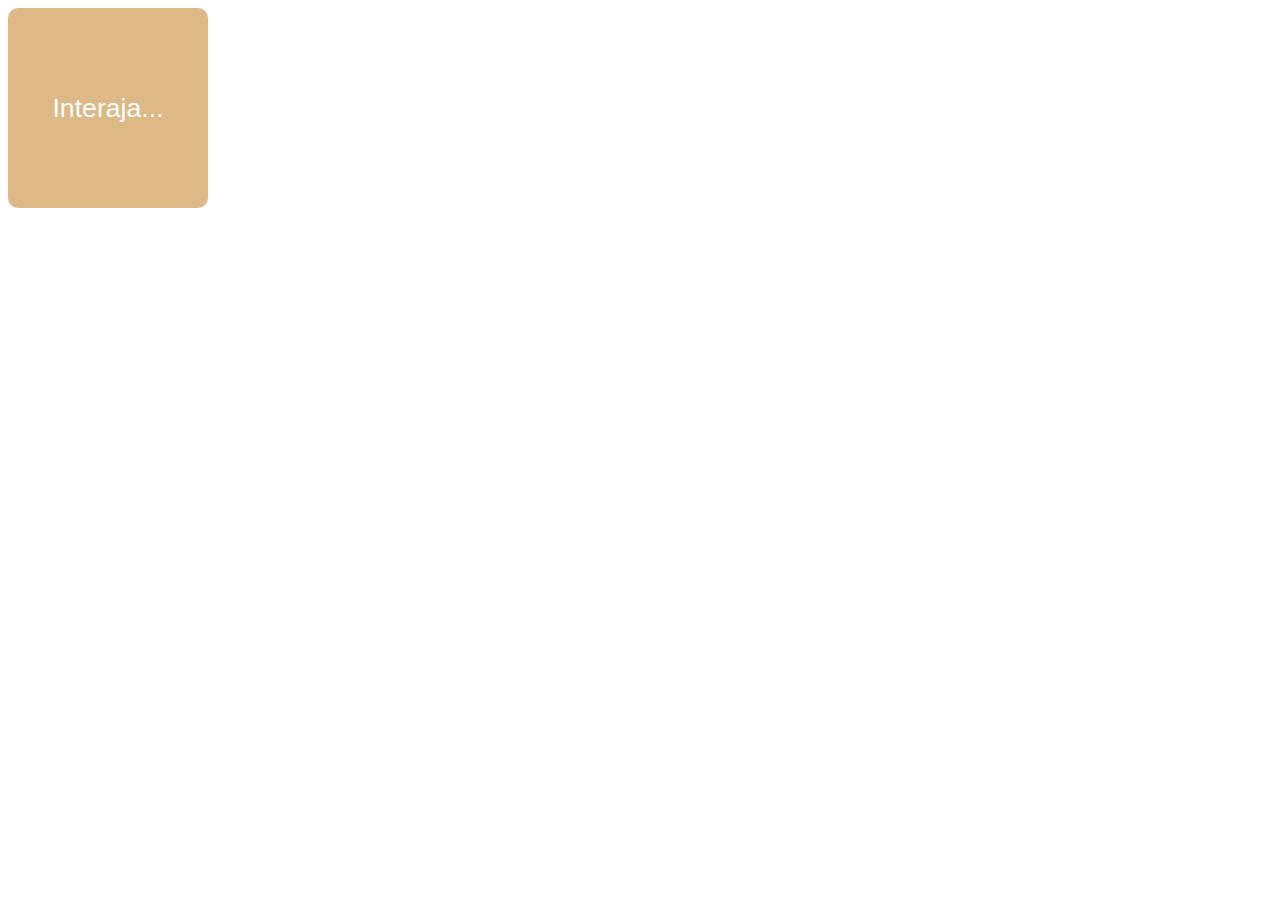
<file: Aula 10/Index.html>
<!DOCTYPE html>
<html lang="pt-br">
<head>
    <meta charset="UTF-8">
    <meta http-equiv="X-UA-Compatible" content="IE=edge">
    <meta name="viewport" content="width=device-width, initial-scale=1.0">
    <style>
        div#area{
            font: normal 20pt Arial;
            background-color: burlywood;
            border-radius: 10px;
            color: azure;
            width: 200px;
            height: 200px;
            line-height: 200px;
            text-align: center;
        }
    </style>
    <title>Eventos DOM</title>
</head>
<body>
    <!--<div id='area' onClick="click"> </div>-->
    <div id="area">
        Interaja...
    </div>
    <script>
        var a = window.document.getElementById('area')
        a.addEventListener('click', clicar)
        a.addEventListener('mouseenter', entrar)
        a.addEventListener('mouseout', sair)
        
        function clicar() {
            a.innerText = 'Clicou!'
            a.style.background = 'blue'
        }
        
        function entrar() {
            a.innerText = 'Entrou!'
            a.style.background = 'red'
        }

        function sair() {
            a.innerText = 'Saiu!'
            a.style.background = 'green'
        }
    </script>
</body>
</html>
</file>
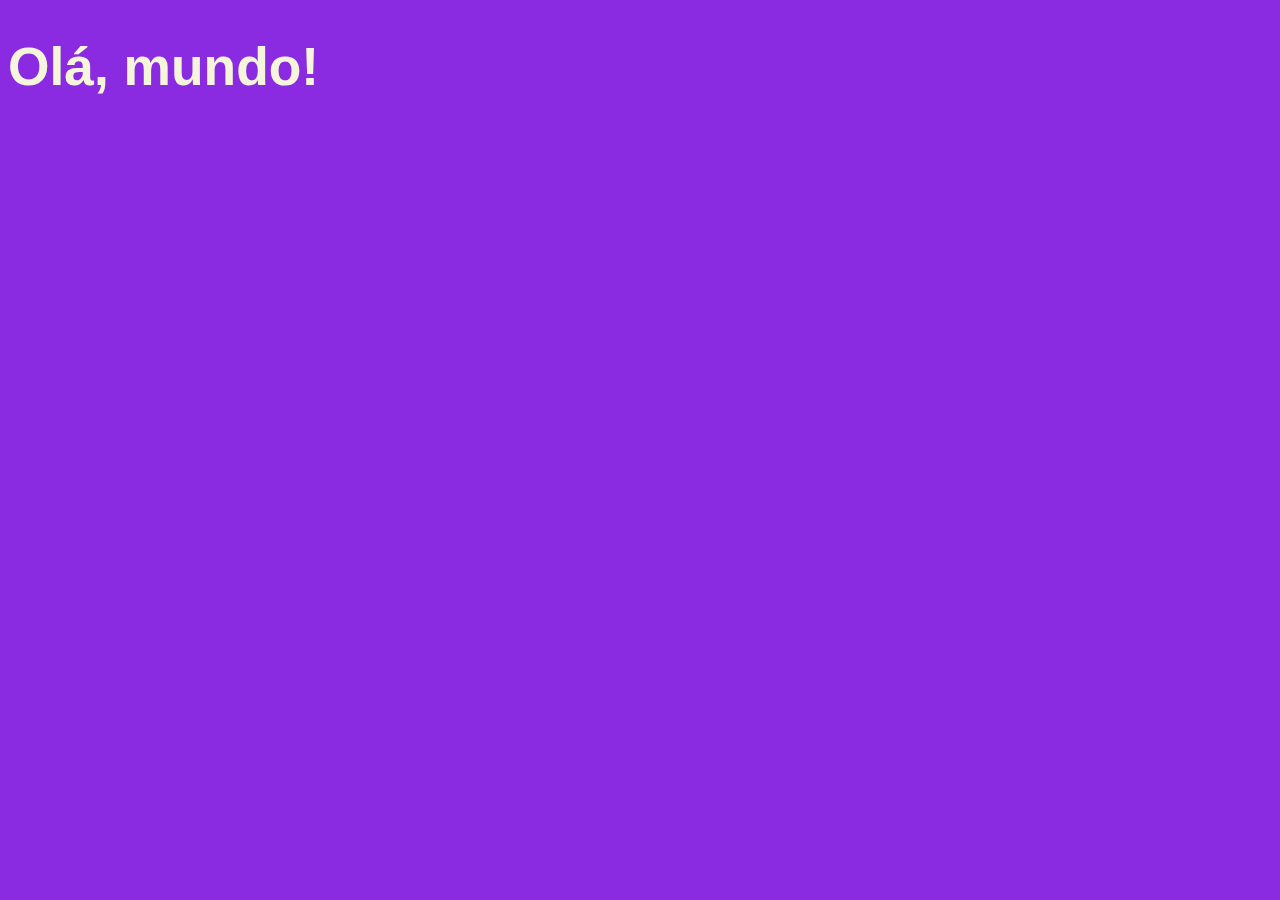
<file: Aula 4/Index.html>
<!DOCTYPE html>
<html lang="pt-br">
<head>
    <meta charset="UTF-8">
    <meta http-equiv="X-UA-Compatible" content="IE=edge">
    <meta name="viewport" content="width=device-width, initial-scale=1.0">
    <title>Document</title>
    <style>
        body{
            background-color: blueviolet;
            color: beige;
            font: normal 20pt Arial;
        }
    </style>
</head>
<body>
    <h1>Olá, mundo!</h1>
    <script>
        window.alert('Hello, World')
        window.prompt('Seu nome completo')
        window.confirm('Está gostando de JS?')
    </script>
</body>
</html>
</file>
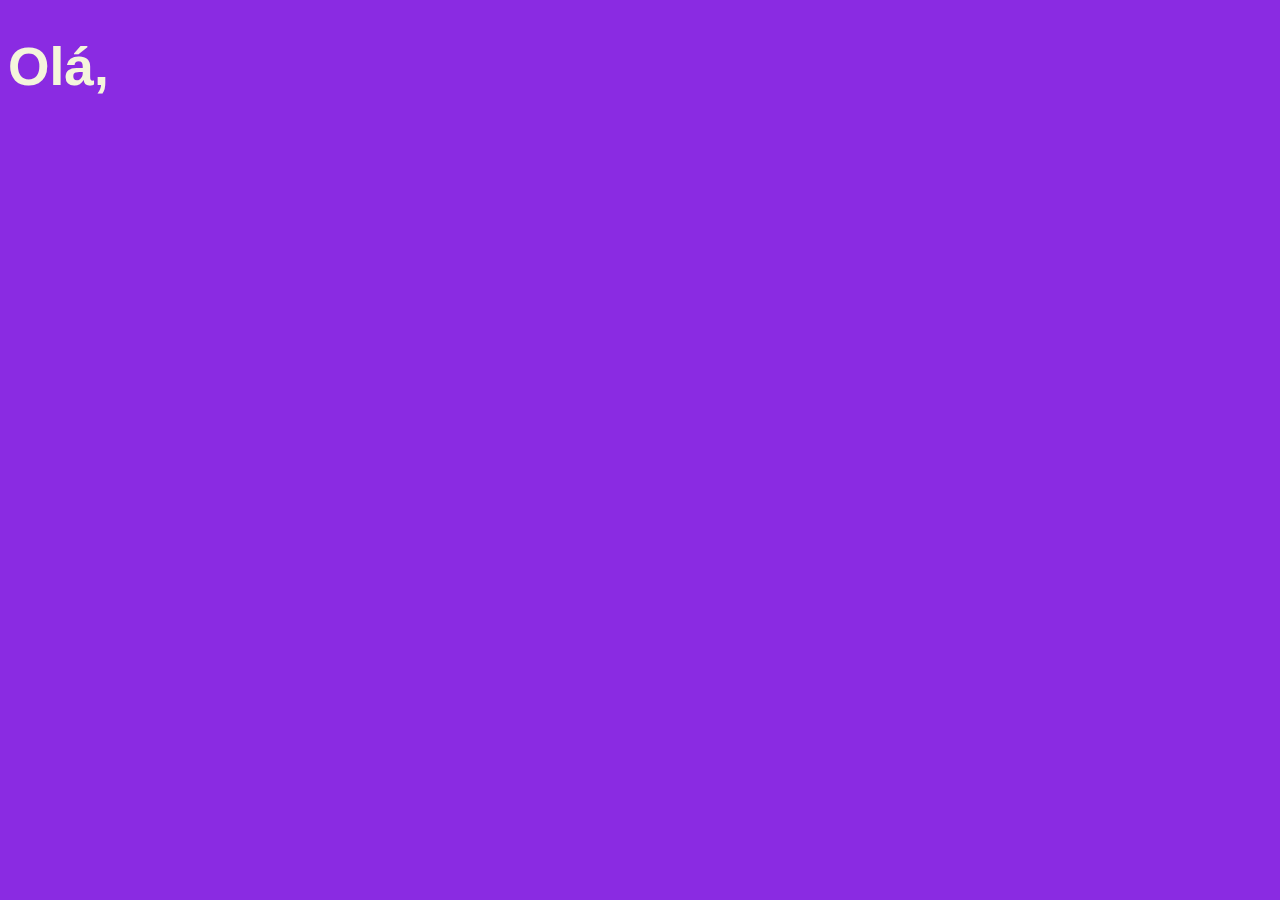
<file: Aula 6/Index.html>
<!DOCTYPE html>
<html lang="pt-br">
<head>
    <meta charset="UTF-8">
    <meta http-equiv="X-UA-Compatible" content="IE=edge">
    <meta name="viewport" content="width=device-width, initial-scale=1.0">
    <title>Document</title>
    <style>
        body{
            background-color: blueviolet;
            color: beige;
            font: normal 20pt Arial;
        }
    </style>
</head>
<body>
    <h1>Olá, </h1>
    <script>


        /* Modo sem a conversão
        
        var n1 = window.prompt('Digite um número')
        var n2 = window.prompt('Digite outro número')
        var s = n1 + n2
        window.alert('A sua soma dos valores é ' + s) // Concatenação (juntou os números ao inves de somar)*/

        //(Number + Number) para adição
        //(String + String) para concatenação

        //modo de conversão

        //Modo direto - Number

        
        var n1 = Number(window.prompt('Digite um número'))
        var n2 = Number(window.prompt('Digite outro número'))
        var s = n1 + n2
        window.alert(`A soma entre ${n1} e ${n2} é igual a ${s}`)

        //Conversão de String

        /*
        var n1 = Number(window.prompt('Digite um número'))
        var n2 = Number(window.prompt('Digite outro número'))
        var s = n1 + n2

        window.alert('A sua soma dos valores é ' + String(s))
                            OU
        window.alert('A sua soma dos valores é ' + s.toString)
        */

    </script>
</body>
</html>
</file>
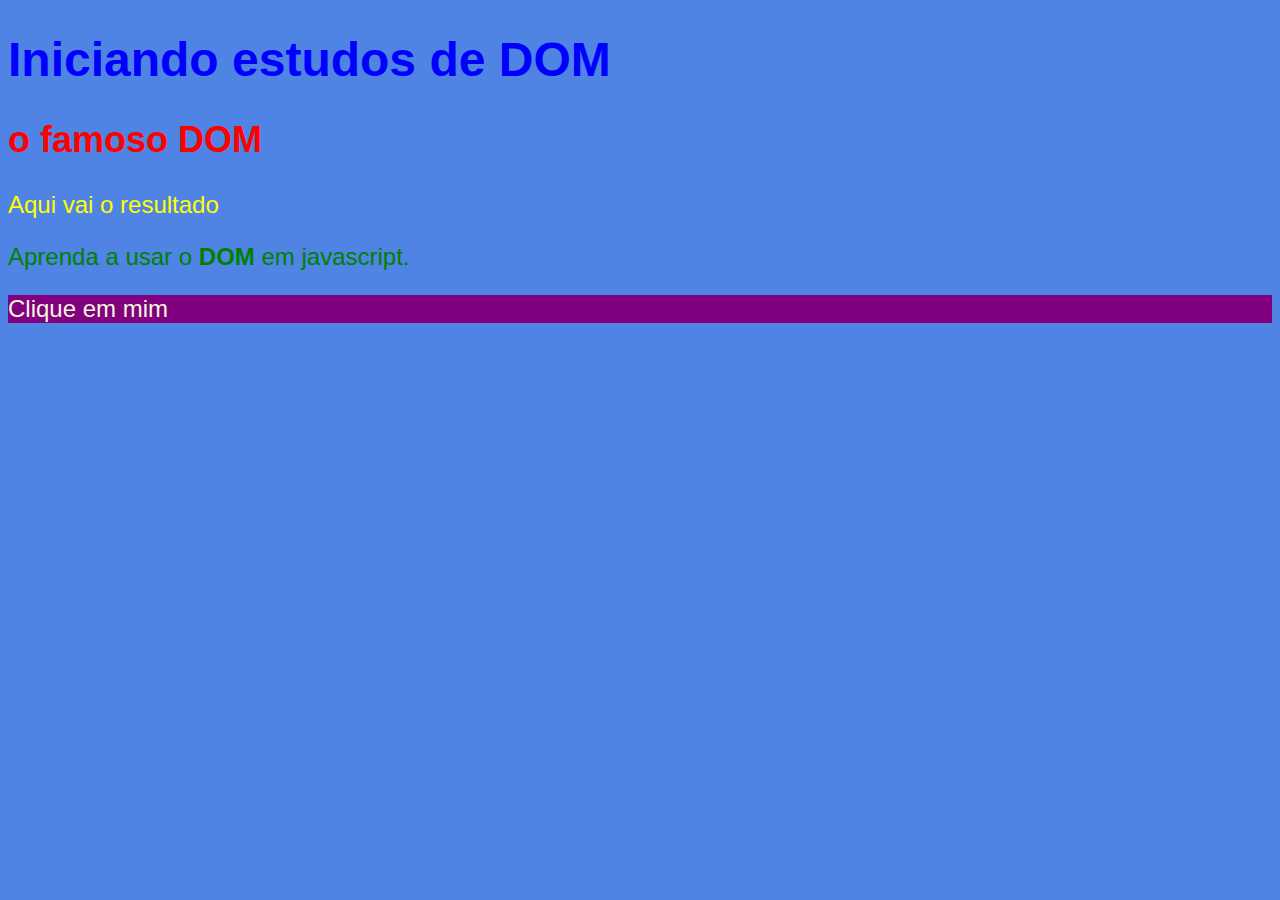
<file: Aula 9/Index.html>
<!DOCTYPE html>
<html lang="pt-br">
<head>
    <meta charset="UTF-8">
    <meta http-equiv="X-UA-Compatible" content="IE=edge">
    <meta name="viewport" content="width=device-width, initial-scale=1.0">
    <style>
        body{
            background-color: rgb(80, 132, 228);
            color:beige;
            font: normal 18pt Arial
        }
    </style>
    <title>Iniciando os estudos com DOM</title>
</head>
<body>
    <h1 class="tl1">Iniciando estudos de DOM</h1>
    <h2 id="tl2">o famoso DOM</h2>
    <p>Aqui vai o resultado</p>
    <p id="p2">Aprenda a usar o <strong>DOM</strong> em javascript.</p>
    <div name="msg">Clique em mim</div>
    <br>
    <script>
        var tl01 = window.document.getElementsByClassName('tl1')[0]
        tl01.style.color = 'blue'
        var tl02 = window.document.getElementById('tl2')
        tl02.style.color = 'red'
        var p1 = window.document.getElementsByTagName('p')[0]
        p1.style.color = 'yellow'
        var p2 = window.document.querySelector('p#p2')
        p2.style.color = 'green'
        var d = window.document.getElementsByName('msg')[0]
        d.style.background = 'purple'
        
    </script>
</body>
</html>
</file>
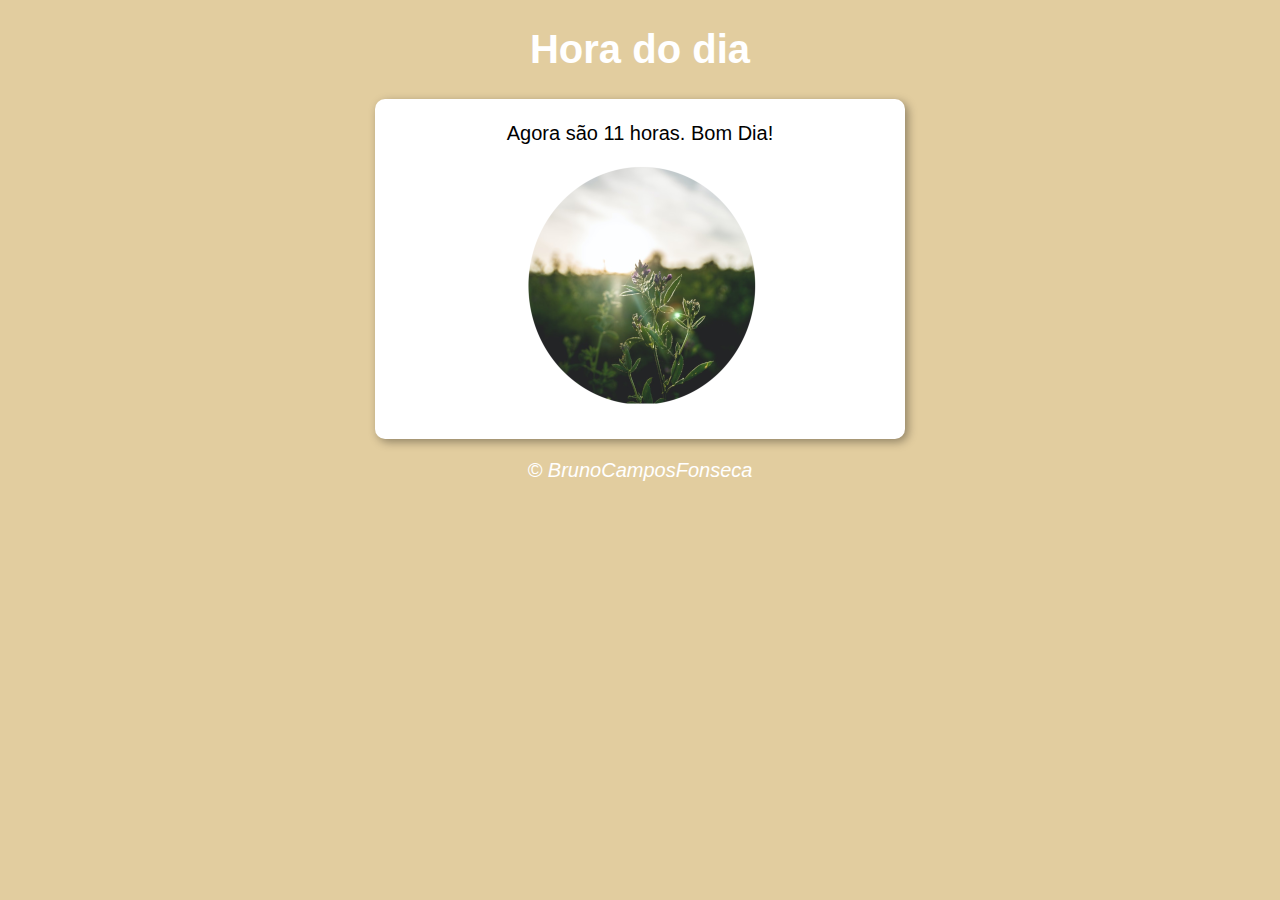
<file: EX001 - MÓDULO 1/Index.html>
<!DOCTYPE html>
<html lang="pt-br">
<head>
    <meta charset="UTF-8">
    <meta http-equiv="X-UA-Compatible" content="IE=edge">
    <meta name="viewport" content="width=device-width, initial-scale=1.0">
    <link rel="stylesheet" href="style.css">
    <title>Hora do dia</title>
</head>
<body onload="carregar()">
    <header>
        <h1>Hora do dia</h1>
    </header>
    <section>
        <div id="msg">
            Aqui vai aparecer a mensagem...
        </div>
        <div id="foto">
            <img id="imagem" src="DÏA.png" alt="foto dia">
        </div>
    </section>
    <footer>
        <p>&copy; BrunoCamposFonseca</p>
    </footer>
    <script src="../EX001 - MÓDULO 1/Index.js"></script>
</body>
</html>
</file>
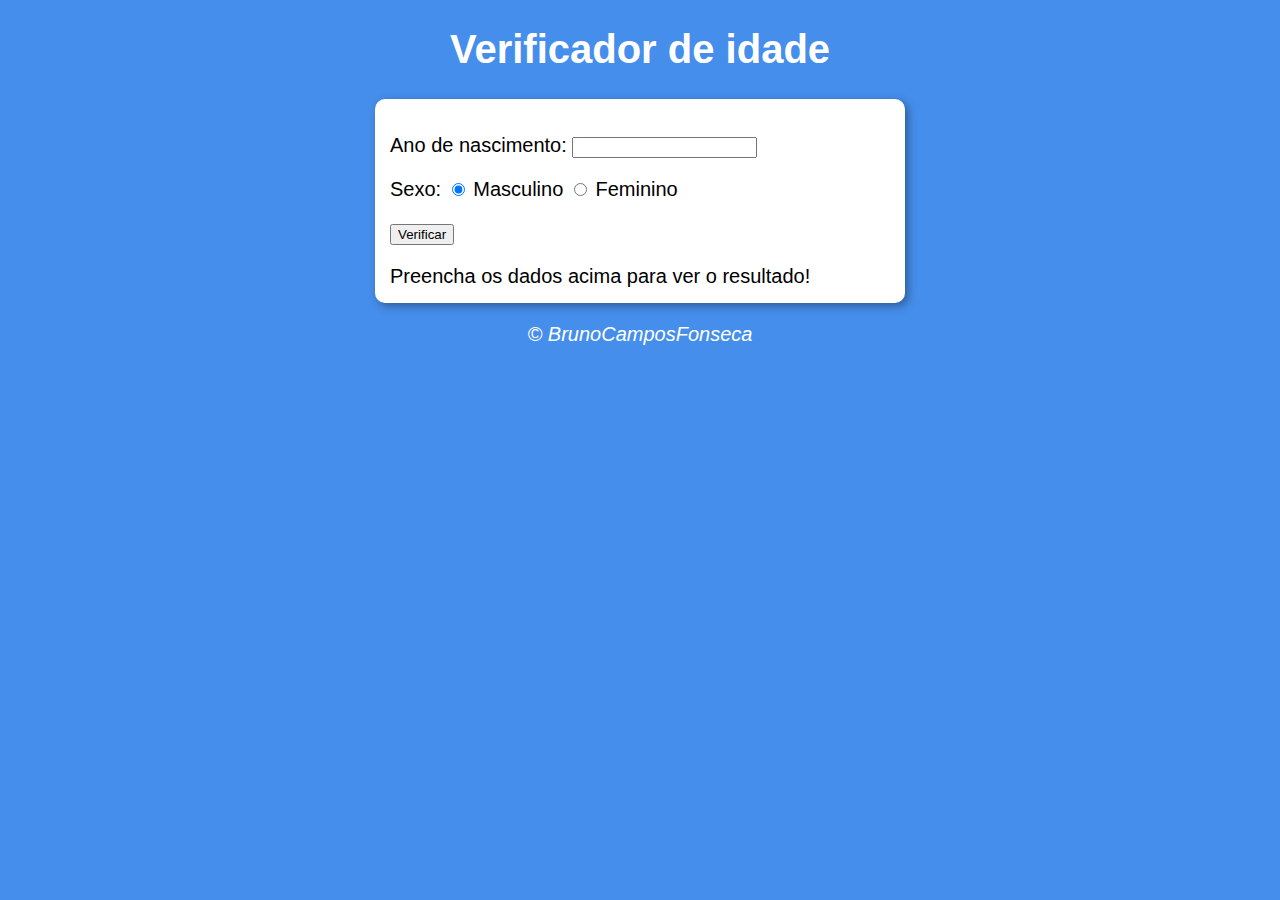
<file: EX002 - MÓDULO 1/Index.html>
<!DOCTYPE html>
<html lang="pt-br">
<head>
    <meta charset="UTF-8">
    <meta http-equiv="X-UA-Compatible" content="IE=edge">
    <meta name="viewport" content="width=device-width, initial-scale=1.0">
    <link rel="stylesheet" href="style.css">
    <title>Verificador de idade</title>
</head>
<body>
    <header>
        <h1>Verificador de idade</h1>
    </header>
    <section>
        <div>
            <p>Ano de nascimento:
                <input type="number" name="txtano" id="txtano">
            </p>
            <p>Sexo:
                <input type="radio" name="radsex" id="masc" checked>
                <label for="masc">Masculino</label>
                <input type="radio" name="radsex" id="fem">
                <label for="fem">Feminino</label>
            </p>
            <p>
                <input type="button" value="Verificar" onclick="verificar()" >
            </p>
        </div>
        <div id="res">
            Preencha os dados acima para ver o resultado!
        </div>
    </section>
    <footer>
        <p>&copy; BrunoCamposFonseca</p>
    </footer>
    <script src="Index.js"></script>
</body>
</html>
</file>
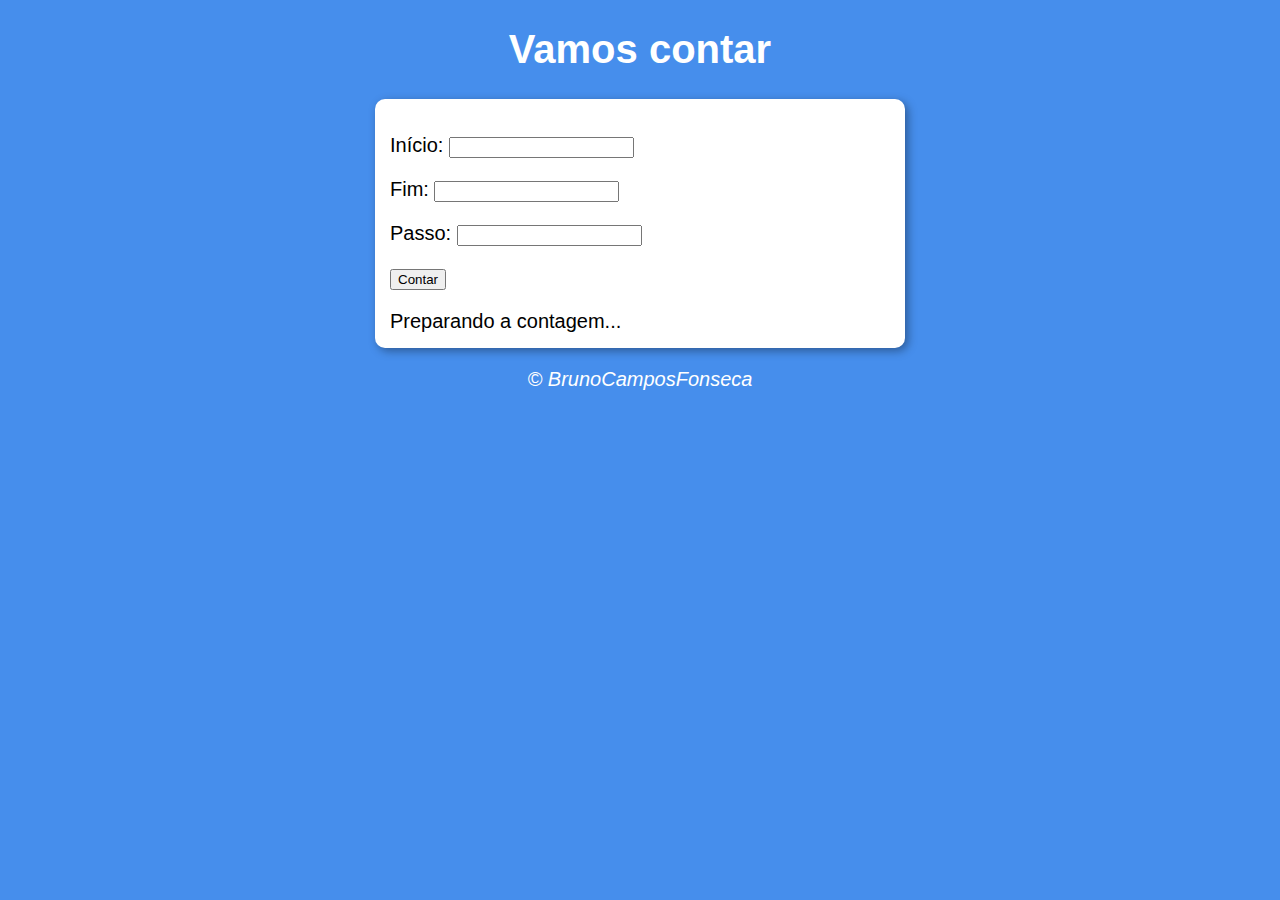
<file: EX003 - MÓDULO 1/Index.html>
<!DOCTYPE html>
<html lang="pt-br">
<head>
    <meta charset="UTF-8">
    <meta http-equiv="X-UA-Compatible" content="IE=edge">
    <meta name="viewport" content="width=device-width, initial-scale=1.0">
    <link rel="stylesheet" href="style.css">
    <title>Super Contador</title>
</head>
<body>
    <header>
        <h1>Vamos contar</h1>
    </header>
    <section>
        <div id="dados">
            <p>Início: <input type="number" name="inicio" id="txti"></p>
            <p>Fim: <input type="number" name="fim" id="txtf"></p>
            <p>Passo: <input type="number" name="passo" id="txtp"></p>
            <p><input type="button" value="Contar" onclick="contar()"></p>
        </div>
        <div id="res">
            Preparando a contagem...
        </div>
    </section>
    <footer>
        <p>&copy; BrunoCamposFonseca</p>
    </footer>
    <script src="Index.js"></script>
</body>
</html>
</file>
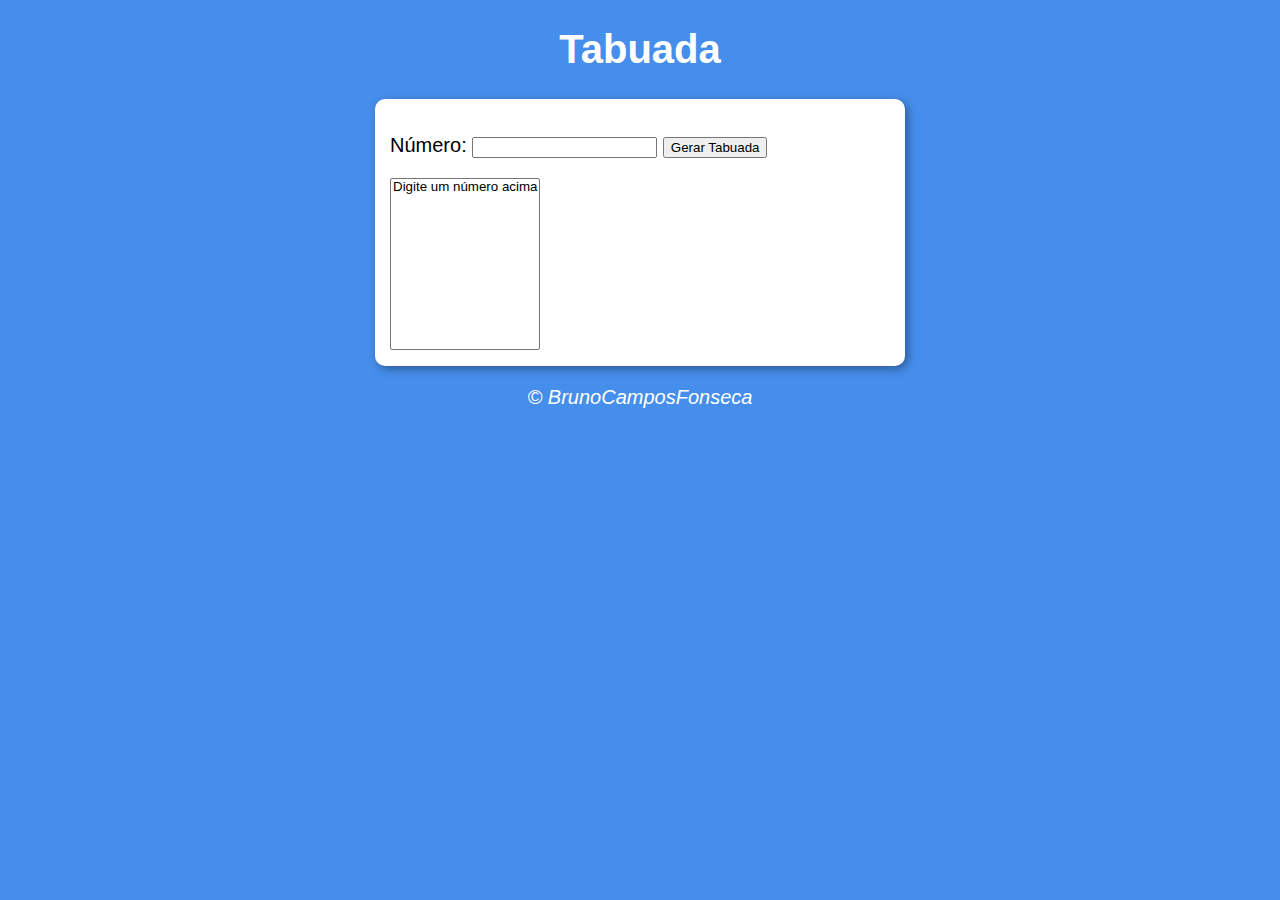
<file: EX004 - MÓDULO 1/Index.html>
<!DOCTYPE html>
<html lang="pt-br">
<head>
    <meta charset="UTF-8">
    <meta http-equiv="X-UA-Compatible" content="IE=edge">
    <meta name="viewport" content="width=device-width, initial-scale=1.0">
    <link rel="stylesheet" href="style.css">
    <title>Tabuada</title>
</head>
<body>
    <header>
        <h1>Tabuada</h1>
    </header>
    <section>
        <div>
            <p>Número: <input type="number" name="num" id="txtn">
            <input type="button" value="Gerar Tabuada" onclick="tabuada()"></p>
        </div>
        <div>
            <select name="tabuada" id="seltab" size="10">
                <option>Digite um número acima</option>
            </select>
        </div>
    </section>
    <footer>
        <p>&copy; BrunoCamposFonseca</p>
    </footer>
    <script src="Index.js"></script>
</body>
</html>
</file>
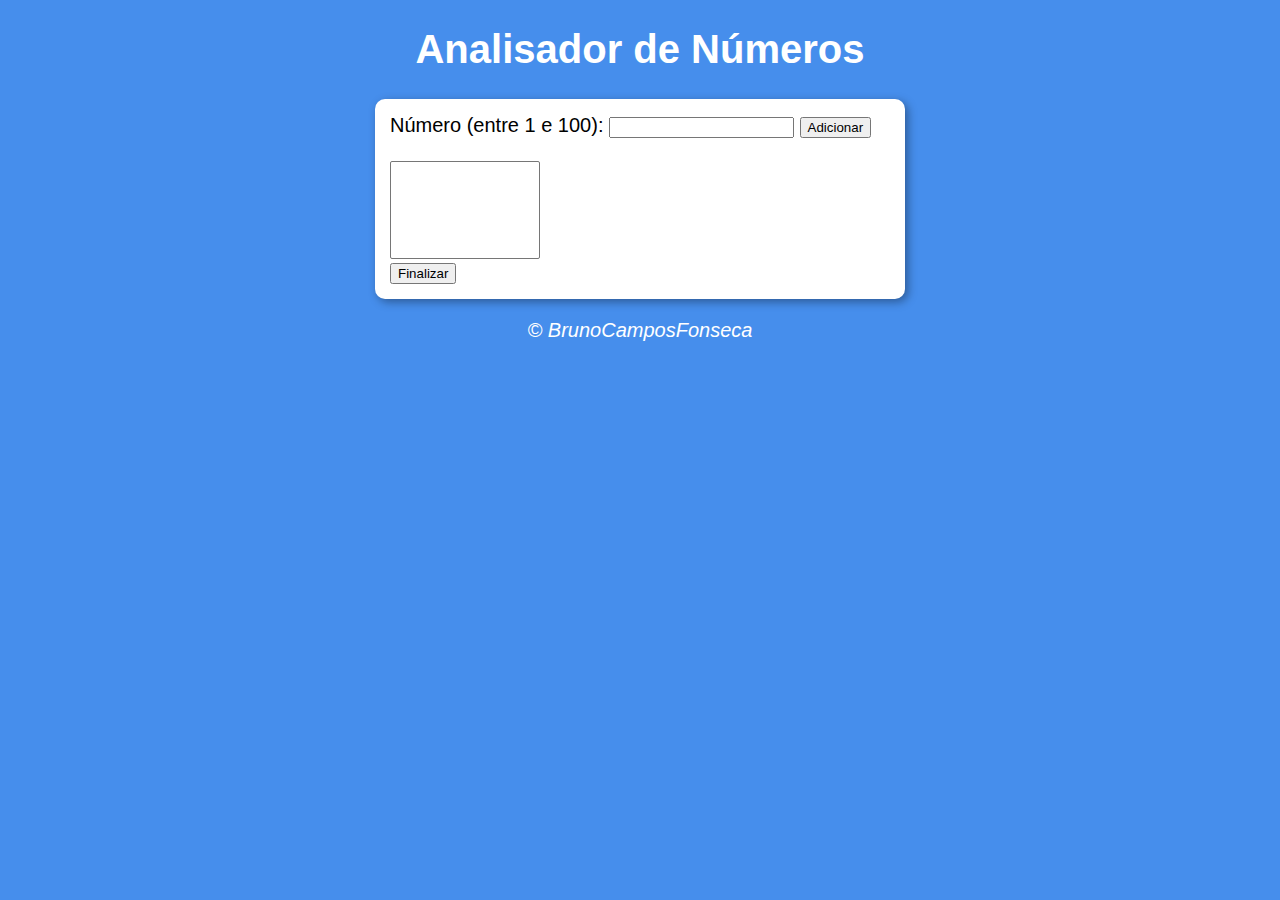
<file: EX005 - MÓDULO 1/Index.html>
<!DOCTYPE html>
<html lang="pt-br">
<head>
    <meta charset="UTF-8">
    <meta http-equiv="X-UA-Compatible" content="IE=edge">
    <meta name="viewport" content="width=device-width, initial-scale=1.0">
    <link rel="stylesheet" href="style.css">
    <title>Analisador de Números</title>
</head>
<body>
    <header>
        <h1>Analisador de Números</h1>
    </header>
    <section>
        <div>
            Número (entre 1 e 100):
            <input type="number" name="fnum" id="fnum">
            <input type="button" value="Adicionar" onclick="adicionar()">
            <br><br><select name="flista" id="flista" size="6"></select>
            <br><input type="button" value="Finalizar" onclick="finalizar()">
        </div>
        <div id="res">
            
        </div>
    </section>
    <footer>
        <p>&copy; BrunoCamposFonseca</p>
    </footer>
    <script src="Index.js"></script>
</body>
</html>
</file>
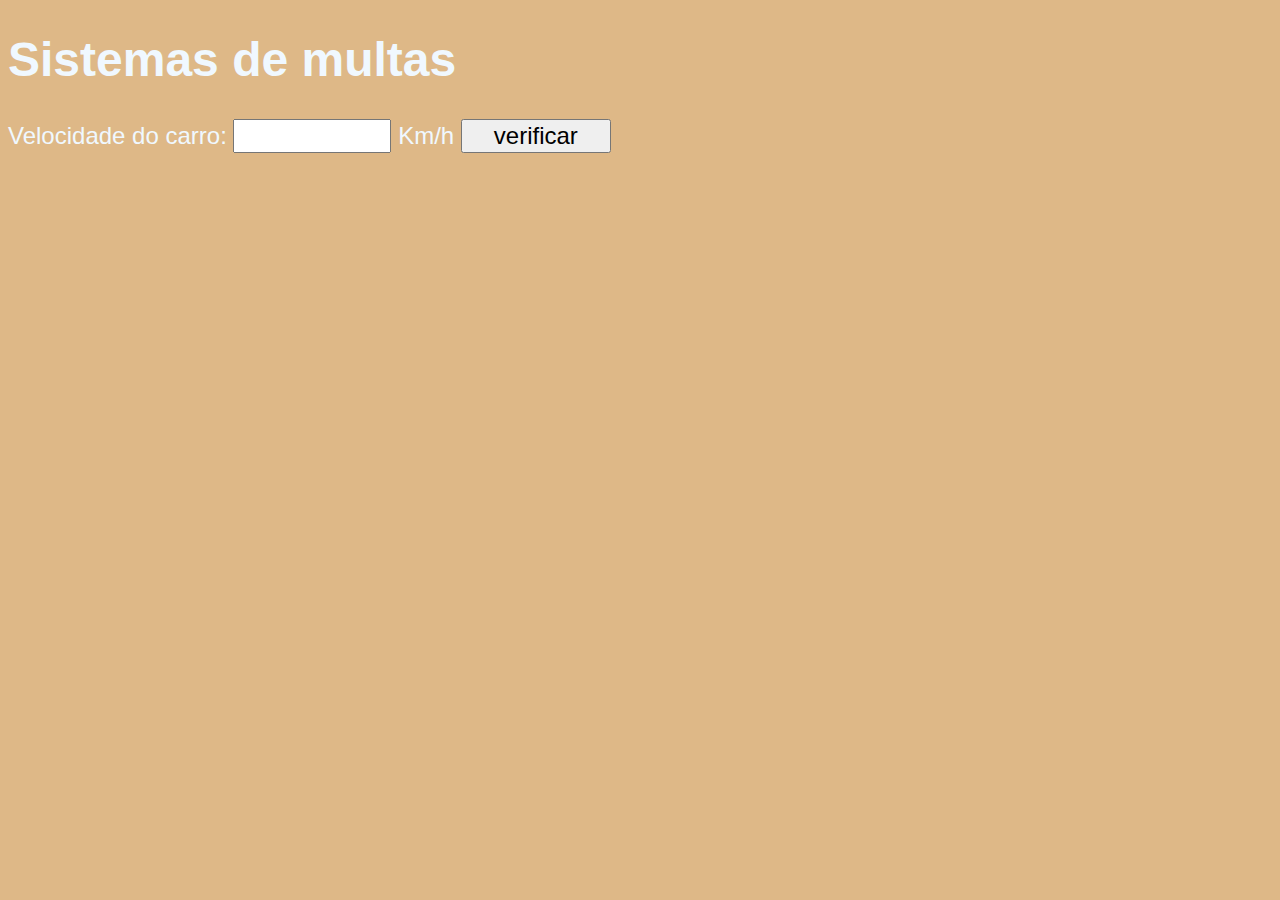
<file: Aula 11/EX001/Index.html>
<!DOCTYPE html>
<html lang="pt-br">
<head>
    <meta charset="UTF-8">
    <meta http-equiv="X-UA-Compatible" content="IE=edge">
    <meta name="viewport" content="width=device-width, initial-scale=1.0">
    <link rel="stylesheet" href="style.css">
    <title>DETRAN</title>
</head>
<body>
    <h1>Sistemas de multas</h1>
    Velocidade do carro: <input type="number" name="txtvel" id="txtvel"> Km/h
    <input type="button" value="verificar" onclick="calcular()">
    <script src="Index.js"></script>
    <div id="res">

    </div>
</body>
</html>
</file>
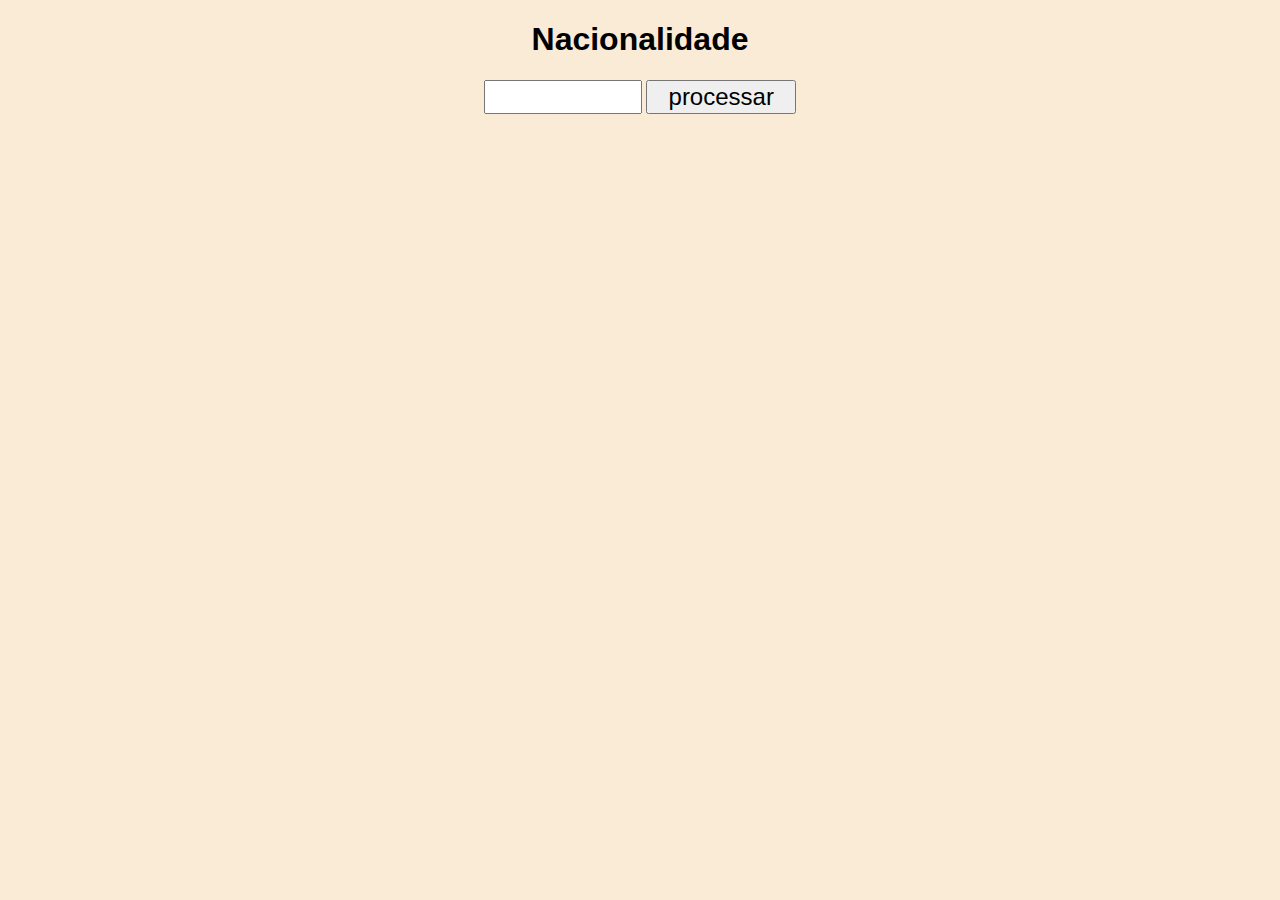
<file: Aula 11/EX002/index.html>
<!DOCTYPE html>
<html lang="pt-br">
<head>
    <meta charset="UTF-8">
    <meta http-equiv="X-UA-Compatible" content="IE=edge">
    <meta name="viewport" content="width=device-width, initial-scale=1.0">
    <link rel="stylesheet" href="style.css">
    <title>Nacionalidade</title>
</head>
<body>
    <h1>Nacionalidade</h1>
    <input type="text" name="txtpais" id="txtpais">
    <input type="button" value="processar" onclick="processar()">
    <div id="res">

    </div>
    <script src="EX002.JS"></script>
</body>
</html>
</file>
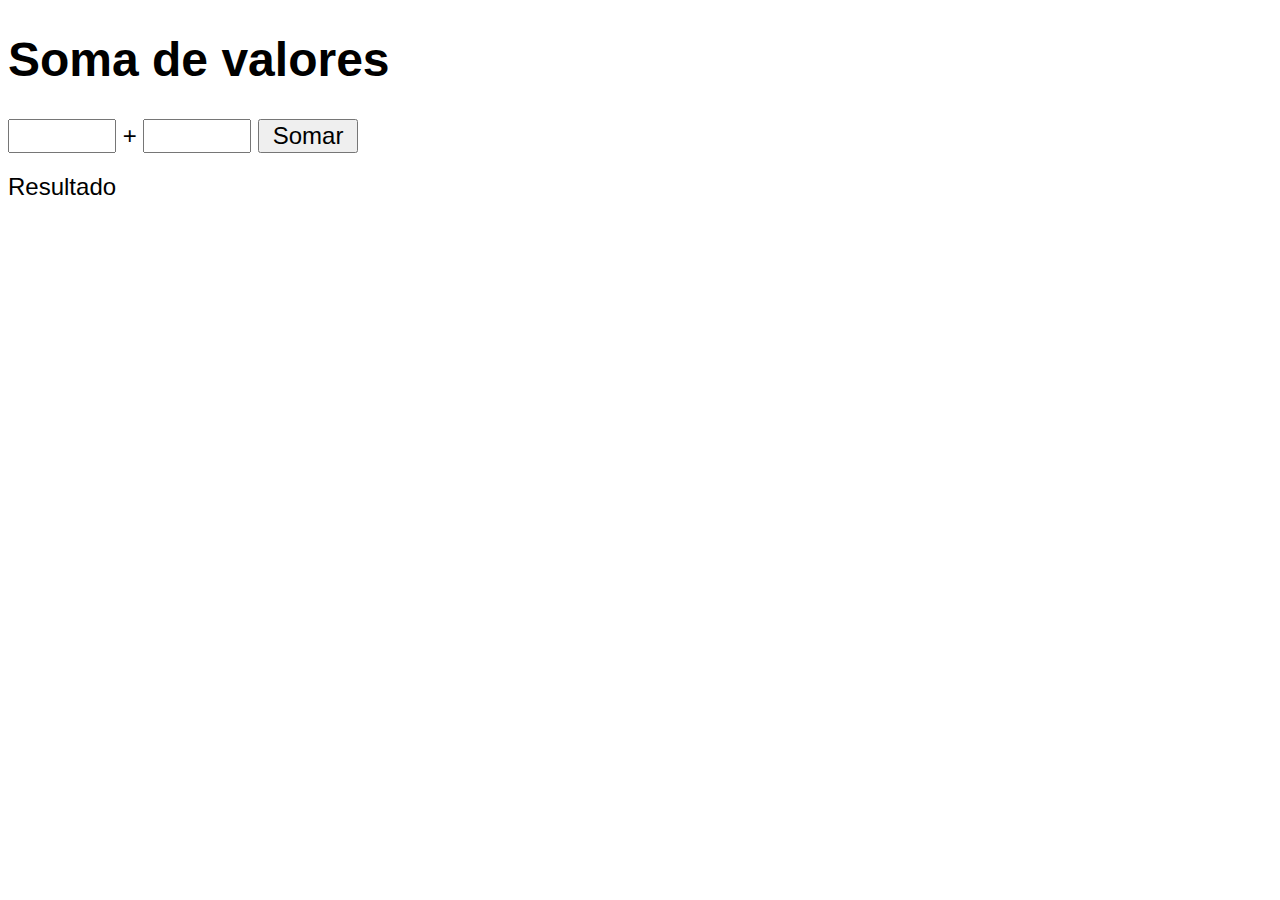
<file: Aula 10/Index2.html>
<!DOCTYPE html>
<html lang="en">
<head>
    <meta charset="UTF-8">
    <meta http-equiv="X-UA-Compatible" content="IE=edge">
    <meta name="viewport" content="width=device-width, initial-scale=1.0">
    <style>
        body{
            font: normal 18pt Arial;      
      }

      input{
            font: normal 18pt Arial;  
            width: 100px;    
      }
      div#res{
          margin-top: 20px;
      }
    </style>
    <title>Document</title>
</head>
<body>
    <h1>Soma de valores</h1>
    <input type="number" name="txtn1" id="txtn1"> +
    <input type="number" name="txtn2" id="txtn2">
    <input type="button" value="Somar" onclick="somar()">
    <div id="res">Resultado</div>
    <script>
        function somar() {
            var tn1 = window.document.getElementById('txtn1')
            var tn2 = window.document.getElementById('txtn2')
            var res = window.document.getElementById('res')
            var n1 = Number(tn1.value)
            var n2 = Number(tn2.value)
            var s = n1 + n2
            res.innerHTML = `A soma de <strong>${n1}</strong> e <strong>${n2}</strong> é igual a <strong>${s}</strong>`
        }
    </script>
</body>
</html>
</file>
<file: EX001 - MÓDULO 1/style.css>
body{
    background-color: rgb( 70, 142, 236);
    font: normal 15pt Arial;
}

header{
    color: white;
    text-align: center;
}

section{
    background-color: white;
    border-radius: 10px;
    padding: 15px;
    width: 500px;
    margin: auto;
    box-shadow: 3px 3px 10px rgba(0, 0, 0, 0.363);
}

div{
    text-align: center;
    padding: 8px;
}

footer{
    color: white;
    text-align: center;
    font-style: italic;
}
</file>
<file: EX002 - MÓDULO 1/style.css>
body{
    background-color: rgb( 70, 142, 236);
    font: normal 15pt Arial;
}

header{
    color: white;
    text-align: center;
}

section{
    background-color: white;
    border-radius: 10px;
    padding: 15px;
    width: 500px;
    margin: auto;
    box-shadow: 3px 3px 10px rgba(0, 0, 0, 0.363);
}

footer{
    color: white;
    text-align: center;
    font-style: italic;
}
</file>
<file: EX003 - MÓDULO 1/style.css>
body{
    background-color: rgb( 70, 142, 236);
    font: normal 15pt Arial;
}

header{
    color: white;
    text-align: center;
}

section{
    background-color: white;
    border-radius: 10px;
    padding: 15px;
    width: 500px;
    margin: auto;
    box-shadow: 3px 3px 10px rgba(0, 0, 0, 0.363);
}

footer{
    color: white;
    text-align: center;
    font-style: italic;
}
</file>
<file: EX004 - MÓDULO 1/style.css>
body{
    background-color: rgb( 70, 142, 236);
    font: normal 15pt Arial;
}

header{
    color: white;
    text-align: center;
}

section{
    background-color: white;
    border-radius: 10px;
    padding: 15px;
    width: 500px;
    margin: auto;
    box-shadow: 3px 3px 10px rgba(0, 0, 0, 0.363);
}

footer{
    color: white;
    text-align: center;
    font-style: italic;
}
</file>
<file: EX005 - MÓDULO 1/style.css>
body{
    background-color: rgb( 70, 142, 236);
    font: normal 15pt Arial;
}

header{
    color: white;
    text-align: center;
}

section{
    background-color: white;
    border-radius: 10px;
    padding: 15px;
    width: 500px;
    margin: auto;
    box-shadow: 3px 3px 10px rgba(0, 0, 0, 0.363);
}

select#flista {
    width: 150px;
}

footer{
    color: white;
    text-align: center;
    font-style: italic;
}
</file>
<file: Aula 11/EX001/style.css>
body{
    background-color: burlywood;
    color: aliceblue;
    font: normal 18pt Arial;
}

input{
    font: normal 18pt Arial;  
    width: 150px; 
}
</file>
<file: Aula 11/EX002/style.css>
body{
    background-color: antiquewhite;
    font-family: 'Lucida Sans', 'Lucida Sans Regular', 'Lucida Grande', 'Lucida Sans Unicode', Geneva, Verdana, sans-serif;
    text-align: center;
}
input{
    font: normal 18pt Arial;  
    width: 150px; 
    align-items: center;
}
</file>
